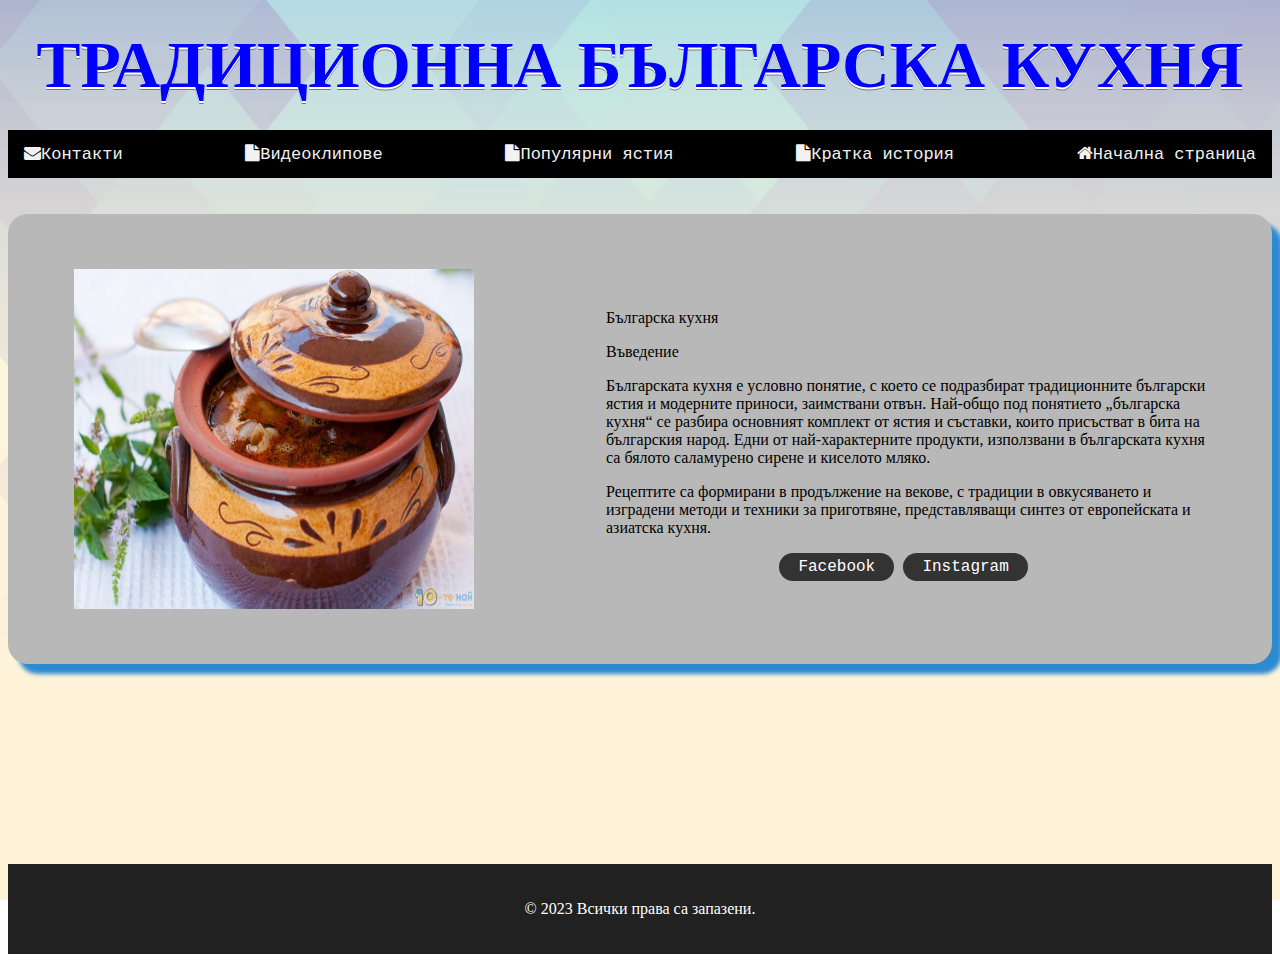
<file: index.html>
﻿<!DOCTYPE html>
<html>
<head>
 <meta charset=utf-8>
 <link rel ="stylesheet" href="styles-index.css"
 <link rel="stylesheet" href="styles.css">
 <title>Традиционна българска кухня</title>
 <style type="text/css">
  body{
  background-image: url("b.jpeg");
  background-repeat: no-repeat;
  background-attachment: fixed; 
  background-size: 100% 100%;
  }
  </style>
</head>
<body>

  <div class="header">
  <h1><center>Традиционна българска кухня</h1></center>
</div>

  <link rel="stylesheet" href="https://cdnjs.cloudflare.com/ajax/libs/font-awesome/4.7.0/css/font-awesome.min.css">
  <div class="topnav">
  <a href="5.html"><i class="fa fa-envelope"></i>Контакти</a>
  <a href="4.html"><i class="fa fa-file"></i>Видеоклипове</a>
  <a href="3.html"><i class="fa fa-file"></i>Популярни ястия</a>
  <a href="2.html"><i class="fa fa-file"></i>Кратка история</a>
  <a  class="active" href="#about"><i class="fa fa-home"></i>Начална страница</a></div>

  <br>
  <br>
 
  <div class="about-container">
    <img src="2.jpg">
    <div class="about-text">
	<p>Българска кухня</p>
	<p>Въведение</p>
	<p>Българската кухня е условно понятие, с което се подразбират традиционните български ястия и модерните приноси, заимствани отвън. Най-общо под понятието „българска кухня“ се разбира основният комплект от ястия и съставки, които присъстват в бита на българския народ. Едни от най-характерните продукти, използвани в българската кухня са бялото саламурено сирене и киселото мляко.</p>
	 <p> Рецептите са формирани в продължение на векове, с традиции в овкусяването и изградени методи и техники за приготвяне, представляващи синтез от европейската и азиатска кухня.
 </p>
	 
    
       <div class="a.button3">
    <center>
    	<a href="https://www.facebook.com/groups/bulgarian.traditional.cuisine/" class="button3">Facebook</a>
        <a href="https://www.instagram.com/bgkitchenn/" class="button3">Instagram</a>
    </center>
      </div>
	
	</div>
  </div>
  <footer>
        <p>&copy; 2023 Всички права са запазени.</p>     
  </footer>

</body>
</html>
</file>
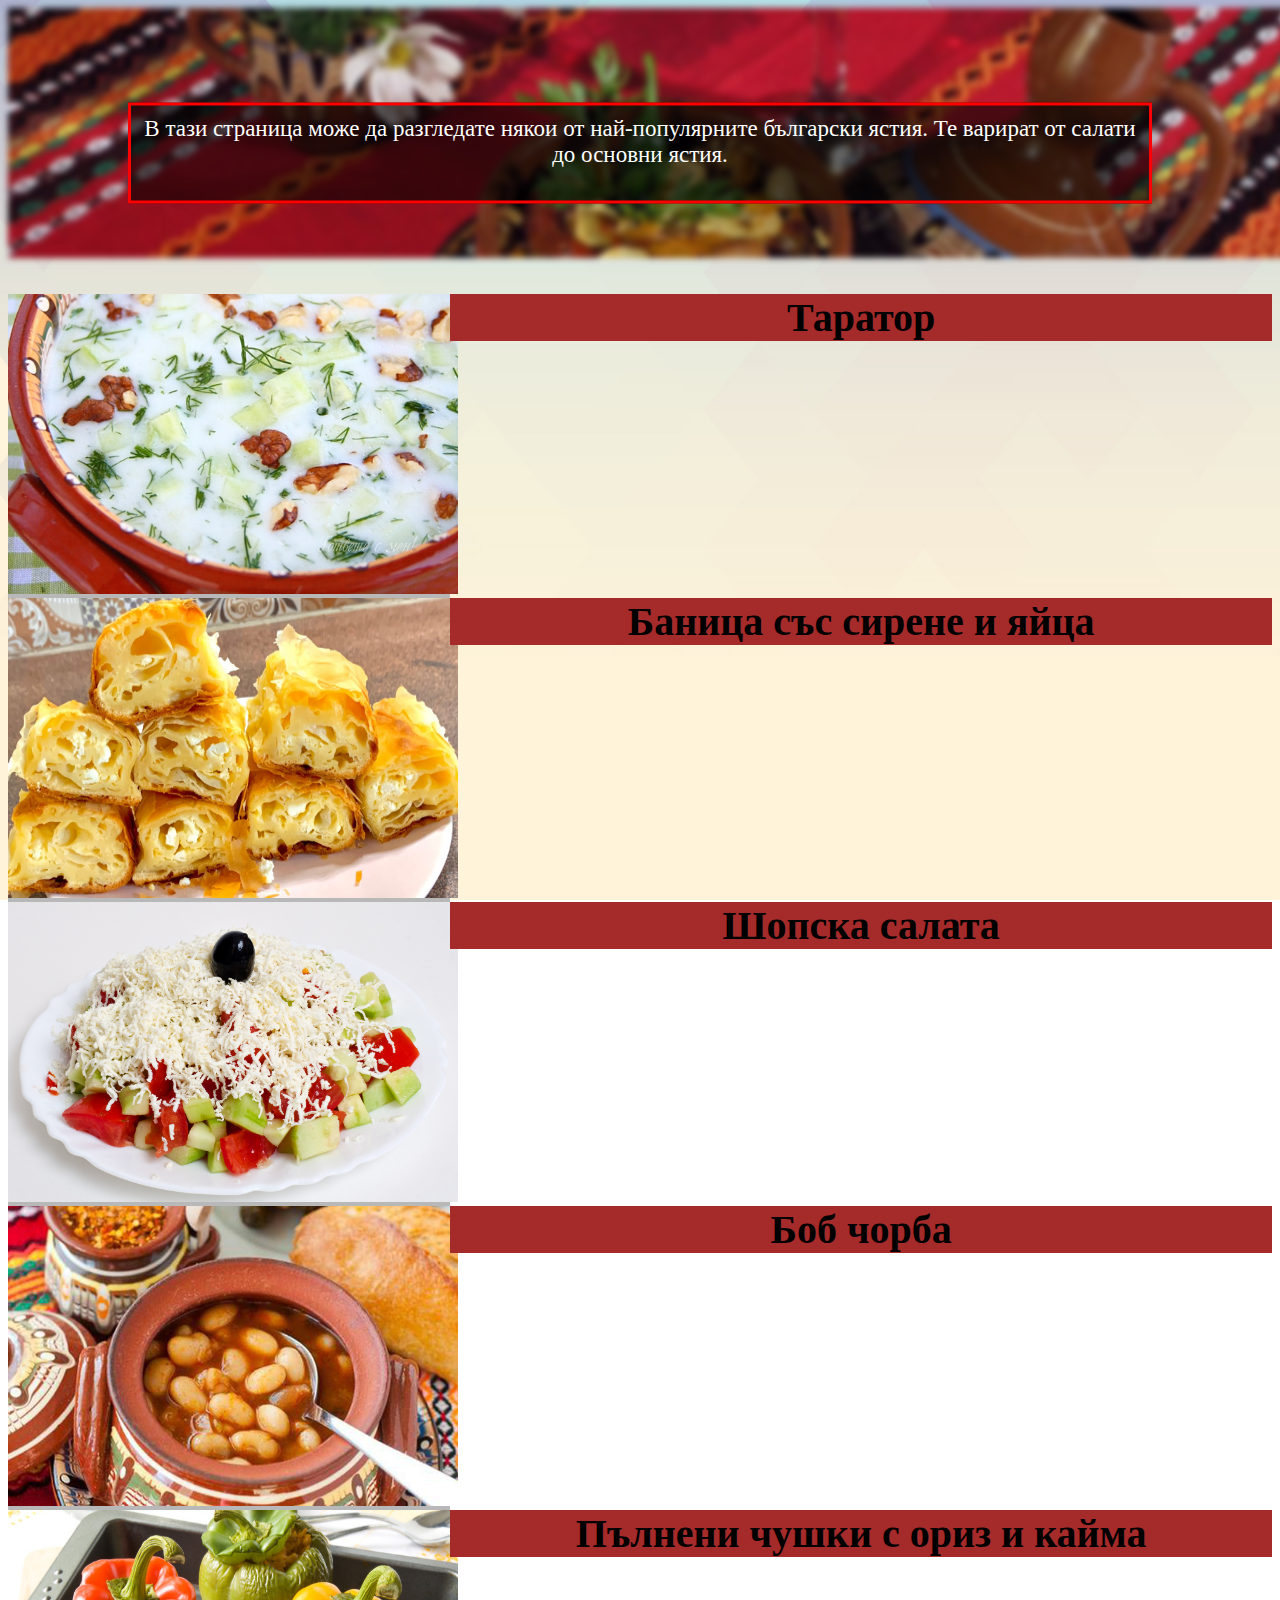
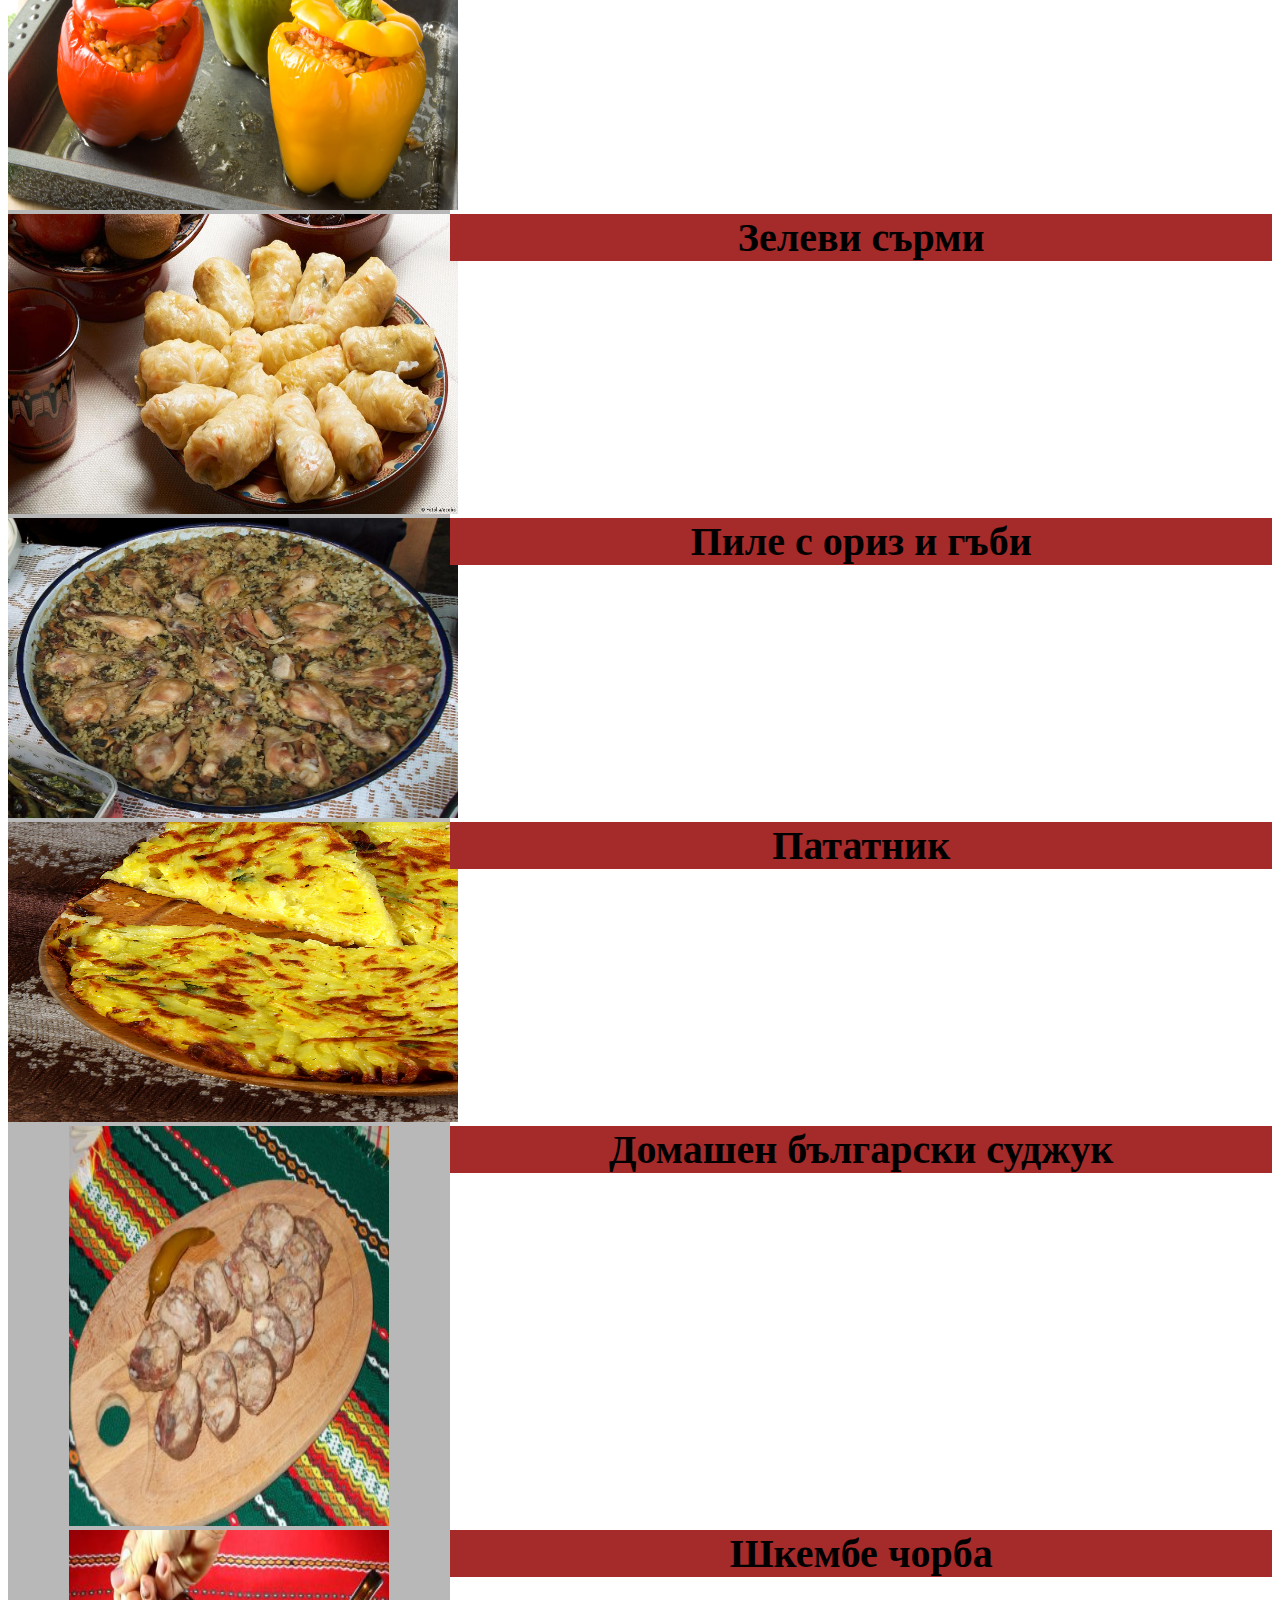
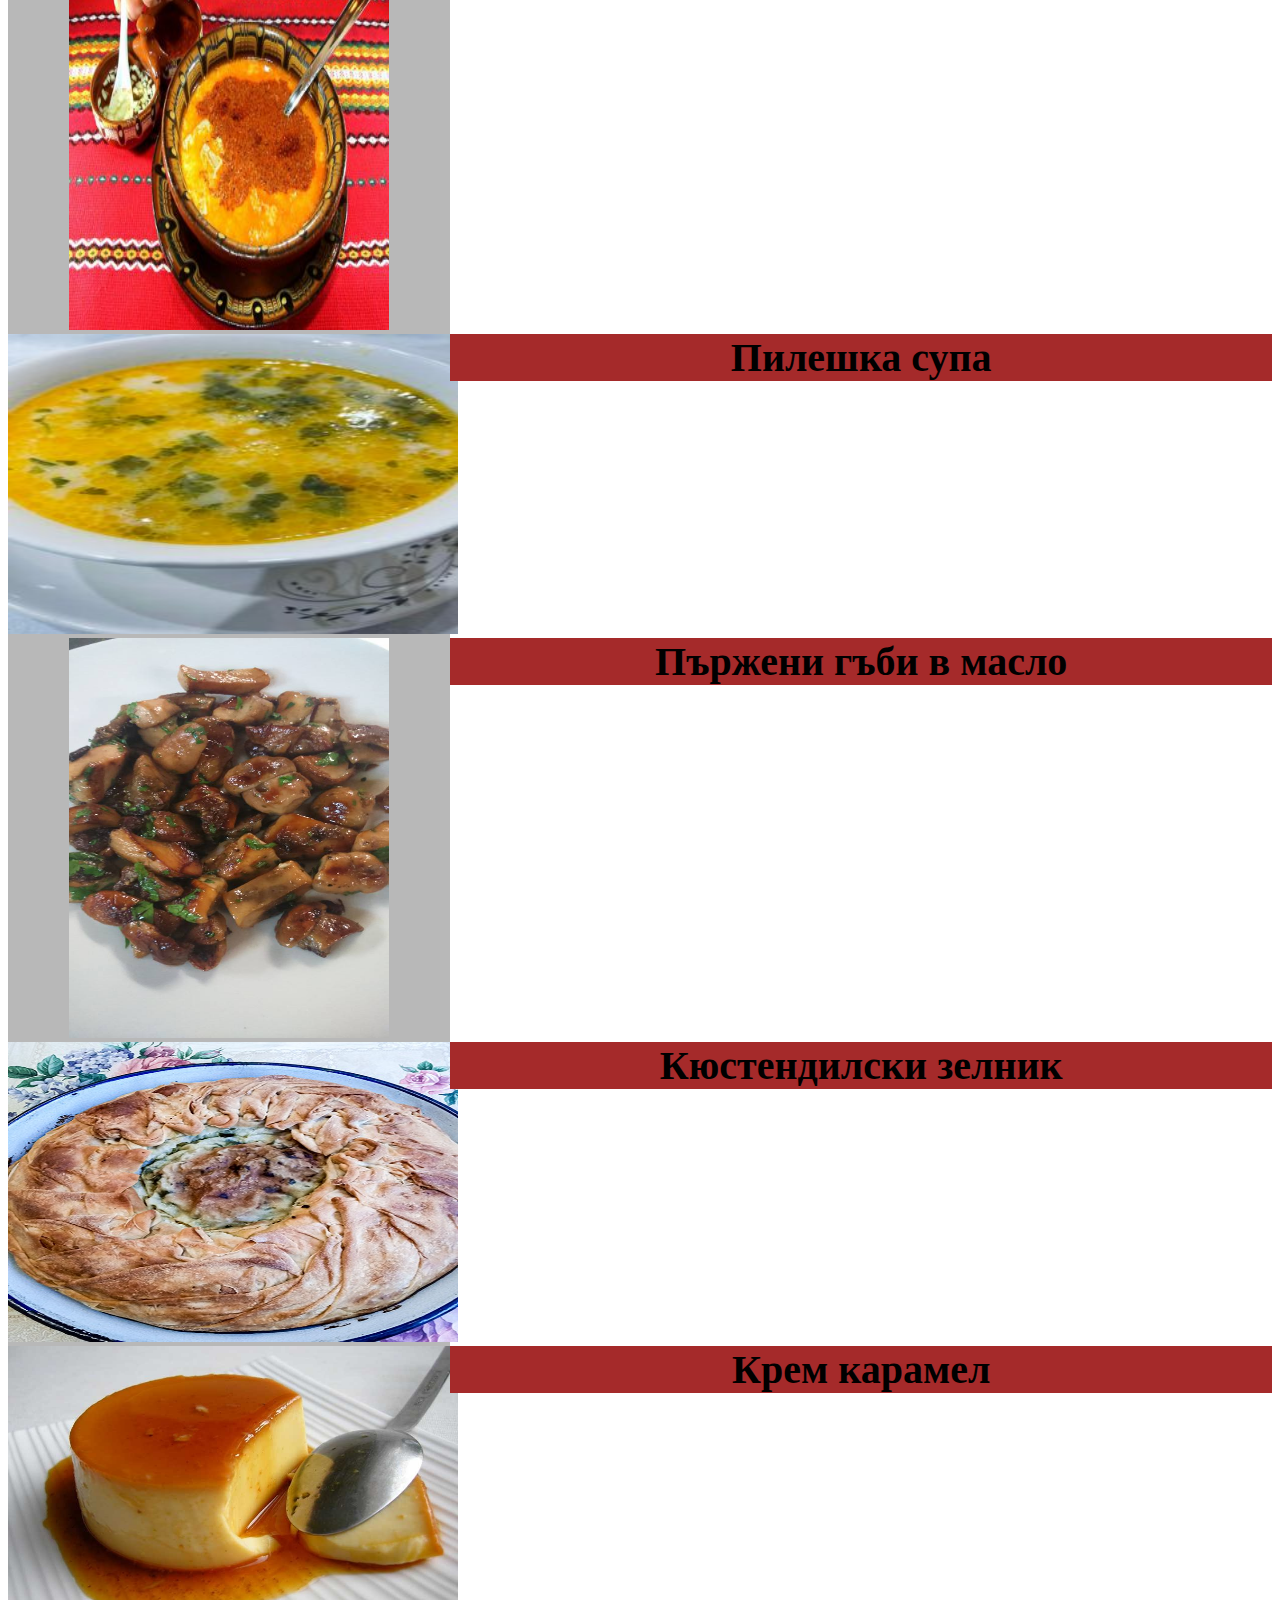
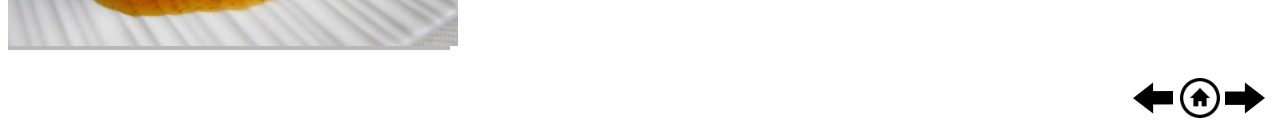
<file: 3.html>
<!DOCTYPE html>
<html>
<head>
 <meta charset=utf-8>
 <link rel="stylesheet" href="styles.css">
 <title>Популярни ястия</title>
 <style type="text/css">
  body{
  background-image: url("b.jpeg");
  background-repeat: no-repeat;
  background-attachment: fixed; 
  background-size: 100% 100%;
  }
  </style>
</head>
<body>
	<div class="bg-image2"></div>

<div class="bg-text2">
  В тази страница може да разгледате някои от най-популярните български ястия.
  Те варират от салати до основни ястия.</p>
  </div>
  
  <br>
  <br>

  <center>
  <div class="pic">
  <div class="row2">
  <div class="column2">
    <img src="10.jpg" alt=""></a>
 </div>
  <div class="column3">Таратор</div>
</div>
</div></center>

<center>
  <div class="pic">
  <div class="row2">
  <div class="column2">
    <img src="11.jpg" alt=""></a>
 </div>
  <div class="column3">Баница със сирене и яйца</div>
</div>
</div></center>

<center>
  <div class="pic">
  <div class="row2">
  <div class="column2">
    <img src="12.jpg" alt=""></a>
 </div>
  <div class="column3">Шопска салата</div>
</div>
</div></center>

<center>
  <div class="pic">
  <div class="row2">
  <div class="column2">
    <img src="13.png" alt=""></a>
 </div>
  <div class="column3">Боб чорба</div>
</div>
</div></center>

<center>
  <div class="pic">
  <div class="row2">
  <div class="column2">
    <img src="14.jpg" alt=""></a>
 </div>
  <div class="column3">Пълнени чушки с ориз и кайма</div>
</div>
</div></center>

<center>
  <div class="pic">
  <div class="row2">
  <div class="column2">
    <img src="15.jpg" alt=""></a>
 </div>
  <div class="column3">Зелеви сърми</div>
</div>
</div></center>

<center>
  <div class="pic">
  <div class="row2">
  <div class="column2">
    <img src="16.jpg" alt=""></a>
 </div>
  <div class="column3">Пиле с ориз и гъби</div>
</div>
</div></center>

<center>
  <div class="pic">
  <div class="row2">
  <div class="column2">
    <img src="17.png" alt=""></a>
 </div>
  <div class="column3">Пататник</div>
</div>
</div></center>

<center>
  <div class="pic2">
  <div class="row2">
  <div class="column2">
    <img src="18.jpg" alt=""></a>
 </div>
  <div class="column3">Домашен български суджук</div>
</div>
</div></center>

<center>
  <div class="pic2">
  <div class="row2">
  <div class="column2">
    <img src="19.jpg" alt=""></a>
 </div>
  <div class="column3">Шкембе чорба</div>
</div>
</div></center>

<center>
  <div class="pic">
  <div class="row2">
  <div class="column2">
    <img src="20.jpg" alt=""></a>
 </div>
  <div class="column3">Пилешка супа</div>
</div>
</div></center>

<center>
  <div class="pic2">
  <div class="row2">
  <div class="column2">
    <img src="22.jpg" alt=""></a>
 </div>
  <div class="column3">Пържени гъби в масло</div>
</div>
</div></center>

<center>
  <div class="pic">
  <div class="row2">
  <div class="column2">
    <img src="23.jpg" alt=""></a>
 </div>
  <div class="column3">Кюстендилски зелник</div>
</div>
</div></center>

<center>
  <div class="pic">
  <div class="row2">
  <div class="column2">
    <img src="21.jpg" alt=""></a>
 </div>
  <div class="column3">Крем карамел</div>
</div>
</div></center>

 <br>

	<div class="home">
	 <a href="index.html" alt="home"><img src="home.png"></a>
	</div>
	<div class="arrow">
	 <a href="4.html" alt="next"><img src="arrow.png"></a>
    </div>
    <div class="arrow2">
	 <a href="2.html" alt="next"><img src="arrow2.png"></a>
    </div>  
</body>

</html>
</file>
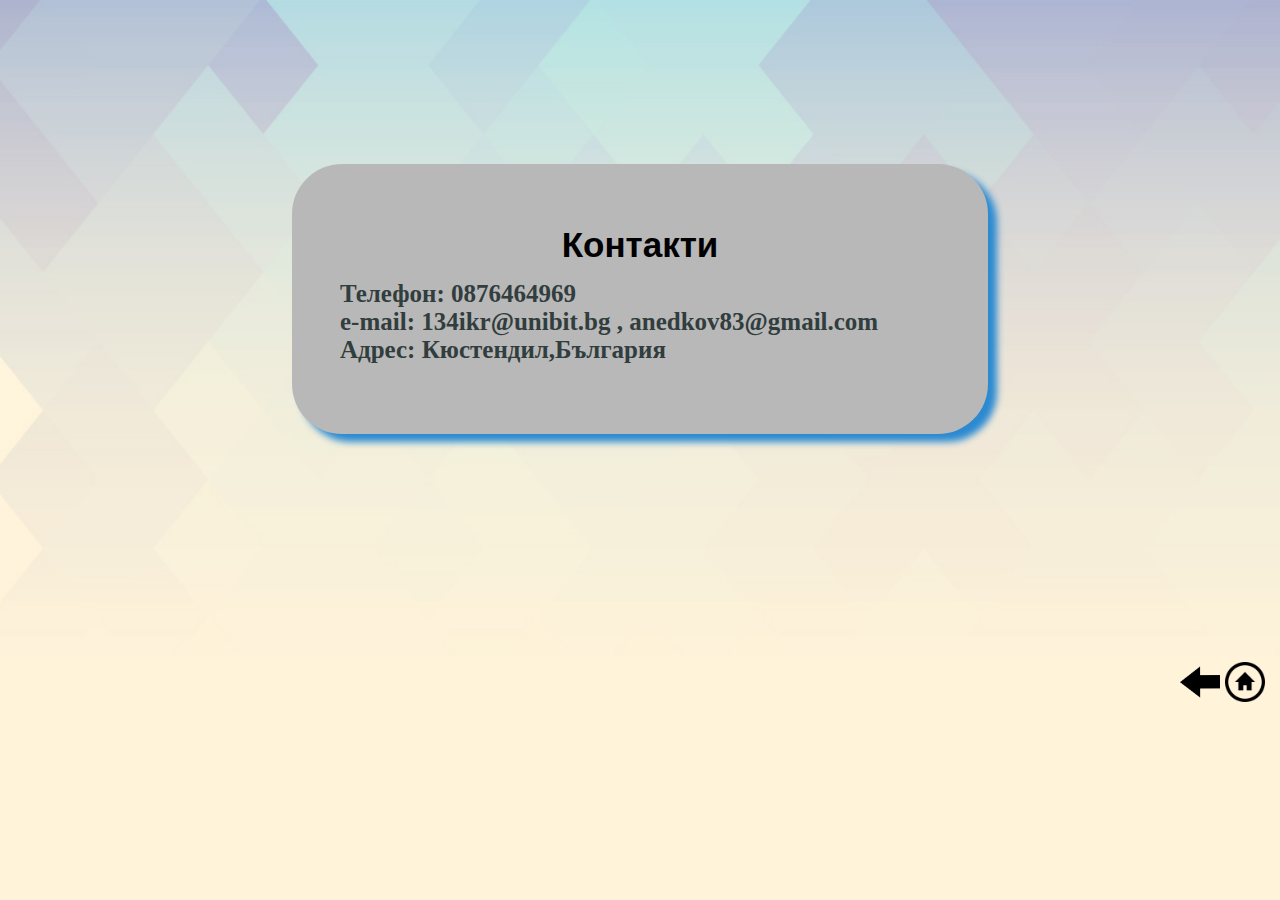
<file: 5.html>
<!DOCTYPE html>
<html>
<head>
 <meta charset=utf-8>
 <link rel="stylesheet" href="styles.css">
 <title>Контакти</title>
 <style type="text/css">
  body{
  background-image: url("b.jpeg");
  background-repeat: no-repeat;
  background-attachment: fixed; 
  background-size: 100% 100%;
  }
  </style>
</head>
<body>
	
	<div class="about-container2">
    <div class="about-text2">
    	<center><p>Контакти</p></center>
	<p>Телефон: 0876464969 <br>
	   е-mail: 134ikr@unibit.bg , anedkov83@gmail.com <br>
	   Адрес: Кюстендил,България</p>

	  
	 
	
</div>
</div>

      <br>
      <br>
      <br>
      <br>
      <br>
      <br>
      <br>
      <br>
      <br>
      <br>
      <br>

     <div class="home2">
	 <a href="index.html" alt="home"><img src="home.png"></a>
	</div>
    <div class="arrow21">
	 <a href="3.html" alt="next"><img src="arrow2.png"></a>
    </div>  
</body>
</html>
</file>
<file: styles.css>
.topnav {
  background-color: black;
  overflow: hidden;
}

.topnav a {
  float: right;
  color: #f2f2f2;
  text-align: center;
  padding: 14px 16px;
  text-decoration: none;
  font-size: 17px;
}

.topnav a:hover {
  background-color: #ddd;
  color: black;
}

.topnav a.active {
  background-color: #2c8ad1;
  color: white;
}

.topnav {
  font-family:monospace;
}
.media screen and (max-width: 500px){
.topnav a{
  float:none;
  display:block;
 }
  }
 
.about-container{
  width:70%;
  height:450px;
  background-color:#b8b8b8;
  border-radius:20px;
  box-shadow:10px 10px 4px 0px #2c8ad1;
  display:flex;
  margin: 1% auto 20px auto;
  position: relative;
  align-items:center;
  justify-content: space-around;
  }
  
.about-container img{
    height:340px;
    width: 255px;
	}
.about-text{
  width:600px;
  }	
.about-text p:nth-child(1){
  color:#000000;
  font-family: sans-serif;
  font-weight:bold;
  font-size:35px;
  line-height:0px;
  }
 .about-text p:nth-child(2){
  color:#323d3d;
  font-size:25px;
  font-family:calibri;
  font-weight: bold;
  line-height:5px;
  }
  
.about-text p:nth-child(3),
.about-text p:nth-child(4){
  color:#00000;
  font-family:calibri;
  font-size:20px;
  font-style: italic;
  }

.about-text button{
    width: 100px;
    height: 25px;
    outline:none;
    color: #ffffff;
    border: none;
    font-family: calibri;
    background-color: #262525;  
  }

.header{
  margin: 1em 0 0.5em 0;
  color: blue;
  font-weight: normal;
  font-family: italic;  
  font-size: 33px;
  line-height: 42px;
  text-transform: uppercase;
  text-shadow: 0 2px white, 0 3px #777;
}


a.button3{
 display:inline-block;
 padding:0.3em 1.2em;
 margin:0 0.3em 0.3em 0;
 border-radius:2em;
 box-sizing: border-box;
 text-decoration:none;
 font-family: monospace;
 font-weight:200px;
 color:#FFFFFF;
 background-color:#333;
 text-align:center;
 transition: all 0.2s;
 font-size:16px;
}
a.button3:hover{
 background-color:#2c8ad1;
}
@media all and (max-width:30em){
 a.button3{
 display:block;
 margin:0.2em auto;
 }
}

.home img{
  width:60px;
  height:60px;
  position: absolute;
  right:50px;
  padding: 10px;
}

.home2 img{
  width:60px;
  height:60px;
  position: absolute;
  right:5px;
  padding: 10px;
}

.arrow img{
  width:60px;
  height:60px;
  position: absolute;
  right:5px;
  padding: 10px;
}

.arrow2 img{
  width:60px;
  height:60px;
  position: absolute;
  right:97px;
  padding: 10px;
}

.arrow21 img{
  width:60px;
  height:60px;
  position: absolute;
  right:50px;
  padding: 10px;
}

/* The grid: Four equal columns that floats next to each other */
.column {
  float: left;
  width: 31%;
  padding: 10px;
}

/* Style the images inside the grid */
.column img {
  opacity: 0.4; 
  cursor: pointer; 
  width: 250px;
  height:150px;
}

.column img:hover {
  opacity: 1;
}

/* Clear floats after the columns */
.row:after {
  content: "";
  display: table;
  clear: both;
}

/* The expanding image container (positioning is needed to position the close button and the text) */
.container {
  position: relative;
  display: none;
}

/* Expanding image text */
#imgtext {
  position: absolute;
  bottom: 15px;
  left: 15px;
  color: white;
  font-size: 30px;
  font-family: calibri;
  background-color: rgb(0,0,0); /* Fallback color */
  background-color: rgba(0,0,0, 0.4); /* Black w/opacity/see-through */
  font-style: italic;
}

/* Closable button inside the image */
.closebtn {
  position: absolute;
  top: 10px;
  right: 15px;
  color: #e00004;
  font-size: 45px;
  cursor: pointer;
}


 /*==============*/

* {
  box-sizing: border-box;
}

.bg-image {
  /* The image used */
  background-image: url("3.jpg");

  /* Add the blur effect */
  filter: blur(3px);
  -webkit-filter: blur(3px);

  /* Full height */
  height: 100%; 
  /* Center and scale the image nicely */
  background-position: center;
  background-repeat: no-repeat;
  background-size: cover;
  height: 300px;
  width: 1423px;
}

/* Position text in the middle of the page/image */
.bg-text {
  background-color: rgb(0,0,0); /* Fallback color */
  background-color: rgba(0,0,0, 0.6); /* Black w/opacity/see-through */
  color: white;
  border: 3px solid red;
  position: absolute;
  top: 17%;
  left: 50%;
  transform: translate(-50%, -50%);
  z-index: 2;
  width: 80%;
  padding: 10px;
  text-align: left;
  font-family: calibri;
  font-size:23px;
  
}

.bg-image2 {
  /* The image used */
  background-image: url("3.jpg");

  /* Add the blur effect */
  filter: blur(3px);
  -webkit-filter: blur(3px);

  /* Full height */
  height: 100%; 
  /* Center and scale the image nicely */
  background-position: center;
  background-repeat: no-repeat;
  background-size: cover;
  height: 250px;
  width: 1410px;
}

/* Position text in the middle of the page/image */
.bg-text2 {
  background-color: rgb(0,0,0); /* Fallback color */
  background-color: rgba(0,0,0, 0.6); /* Black w/opacity/see-through */
  color: white;
  border: 3px solid red;
  position: absolute;
  top: 17%;
  left: 50%;
  transform: translate(-50%, -50%);
  z-index: 2;
  width: 80%;
  padding: 10px;
  text-align: center;
  font-family: calibri;
  font-size:23px;
  
}

.column2 {
  float: left;
  width: 35%;
  background-color: #b8b8b8;

}

.column3 {
  float: left;
  width: 65%;
  background-color: brown;
  font-size: 40px;
  font-family: calibri;
  font-weight: bold;
}


/* Clear floats after the columns */
.row2:after {
  content: "";
  display: table;
  clear: both;
}

@media screen and (max-width: 600px) {
  .column {
    width: 100%;
  }
}

.pic img{
  width: 450px;
  height: 300px
}

.pic2 img{
  width: 320px;
  height: 400px;
}

.bg-image3 {
  /* The image used */
  background-image: url("3.jpg");

  /* Add the blur effect */
  filter: blur(3px);
  -webkit-filter: blur(3px);

  /* Full height */
  height: 100%; 
  /* Center and scale the image nicely */
  background-position: center;
  background-repeat: no-repeat;
  background-size: cover;
  height: 300px;
  width: 1410px;
}

/* Position text in the middle of the page/image */
.bg-text3 {
  background-color: rgb(0,0,0); /* Fallback color */
  background-color: rgba(0,0,0, 0.6); /* Black w/opacity/see-through */
  color: white;
  border: 3px solid #ed4747;
  position: absolute;
  top: 17%;
  left: 50%;
  transform: translate(-50%, -50%);
  z-index: 2;
  width: 80%;
  padding: 10px;
  text-align: center;
  font-family: calibri;
  font-size:23px;  
}


.about-container2{
  width:55%;
  height:270px;
  background-color:#b8b8b8;
  border-radius:50px;
  box-shadow:9px 8px 7px 0px #2c8ad1;
  display:flex;
  margin: 13% auto 20px auto;
  position: relative;
  align-items:center;
  justify-content: space-around;
  }
  
.about-text2{
  width:600px;
  } 

.about-text2 p:nth-child(1){
  color:#000000;
  font-family: sans-serif;
  font-weight:bold;
  font-size:35px;
  line-height:0px;
  }
 .about-text2 p:nth-child(2){
  color:#323d3d;
  font-size:25px;
  font-family:calibri;
  font-weight: bold;
  }
  
 footer {
    margin-top: 200px;
    background-color: #212121;
    color: #fff;
    padding: 20px;
    text-align: center;
  }
</file>
